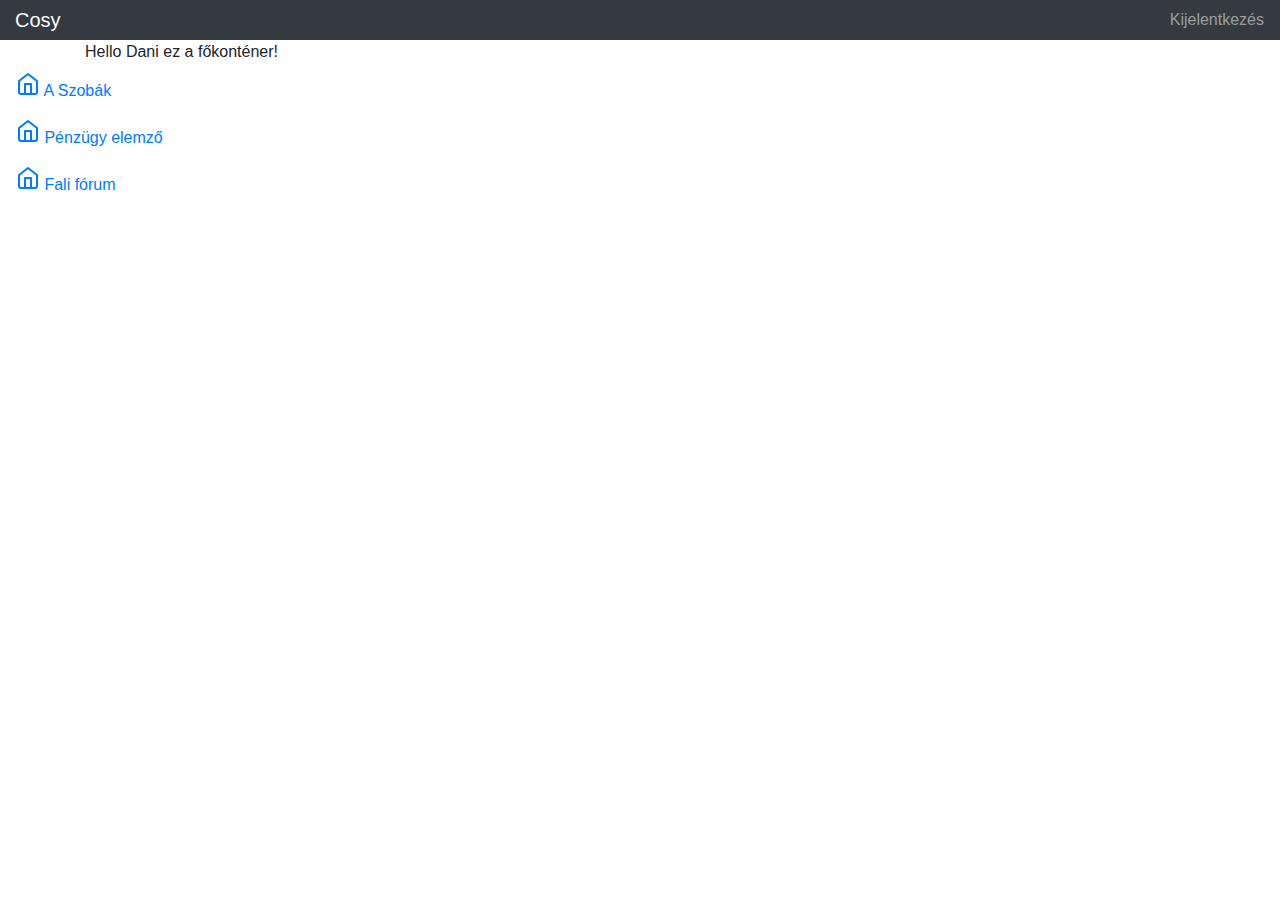
<file: src/main/resources/templates/index.html>
<!DOCTYPE html>
<html xmlns:th="http://www.thymeleaf.org" lang="en">
<head>
<meta charset="UTF-8">
<link rel="stylesheet"
	href="https://maxcdn.bootstrapcdn.com/bootstrap/4.0.0/css/bootstrap.min.css"
	integrity="sha384-Gn5384xqQ1aoWXA+058RXPxPg6fy4IWvTNh0E263XmFcJlSAwiGgFAW/dAiS6JXm"
	crossorigin="anonymous">
<title>Cosy - Főoldal</title>
</head>
<body>
	<nav class="navbar navbar-dark sticky-top bg-dark flex-md-nowrap p-0">
      <a class="navbar-brand col-sm-3 col-md-2 mr-0" href="#">Cosy</a>
      <ul class="navbar-nav px-3">
        <li class="nav-item text-nowrap">
          <a class="nav-link" href="/logout">Kijelentkezés</a>
        </li>
      </ul>
    </nav>
	
	<div class="container">Hello Dani ez a főkonténer!</div>
	<div class="sidebar-sticky">
            <ul class="nav flex-column">
              <li class="nav-item">
                <a class="nav-link active" href="/rooms">
                  <svg xmlns="http://www.w3.org/2000/svg" width="24" height="24" viewBox="0 0 24 24" fill="none" stroke="currentColor" stroke-width="2" stroke-linecap="round" stroke-linejoin="round" class="feather feather-home"><path d="M3 9l9-7 9 7v11a2 2 0 0 1-2 2H5a2 2 0 0 1-2-2z"></path><polyline points="9 22 9 12 15 12 15 22"></polyline></svg>
                  A Szobák <span class="sr-only">(current)</span>
                </a>
              </li>
              <li class="nav-item">
                <a class="nav-link active" href="#">
                  <svg xmlns="http://www.w3.org/2000/svg" width="24" height="24" viewBox="0 0 24 24" fill="none" stroke="currentColor" stroke-width="2" stroke-linecap="round" stroke-linejoin="round" class="feather feather-home"><path d="M3 9l9-7 9 7v11a2 2 0 0 1-2 2H5a2 2 0 0 1-2-2z"></path><polyline points="9 22 9 12 15 12 15 22"></polyline></svg>
                  Pénzügy elemző<span class="sr-only">(current)</span>
                </a>
              </li>
              <li class="nav-item">
                <a class="nav-link active" href="#">
                  <svg xmlns="http://www.w3.org/2000/svg" width="24" height="24" viewBox="0 0 24 24" fill="none" stroke="currentColor" stroke-width="2" stroke-linecap="round" stroke-linejoin="round" class="feather feather-home"><path d="M3 9l9-7 9 7v11a2 2 0 0 1-2 2H5a2 2 0 0 1-2-2z"></path><polyline points="9 22 9 12 15 12 15 22"></polyline></svg>
                  Fali fórum<span class="sr-only">(current)</span>
                </a>
              </li>
            </ul>
          </div>
</body>
</html>
</file>
